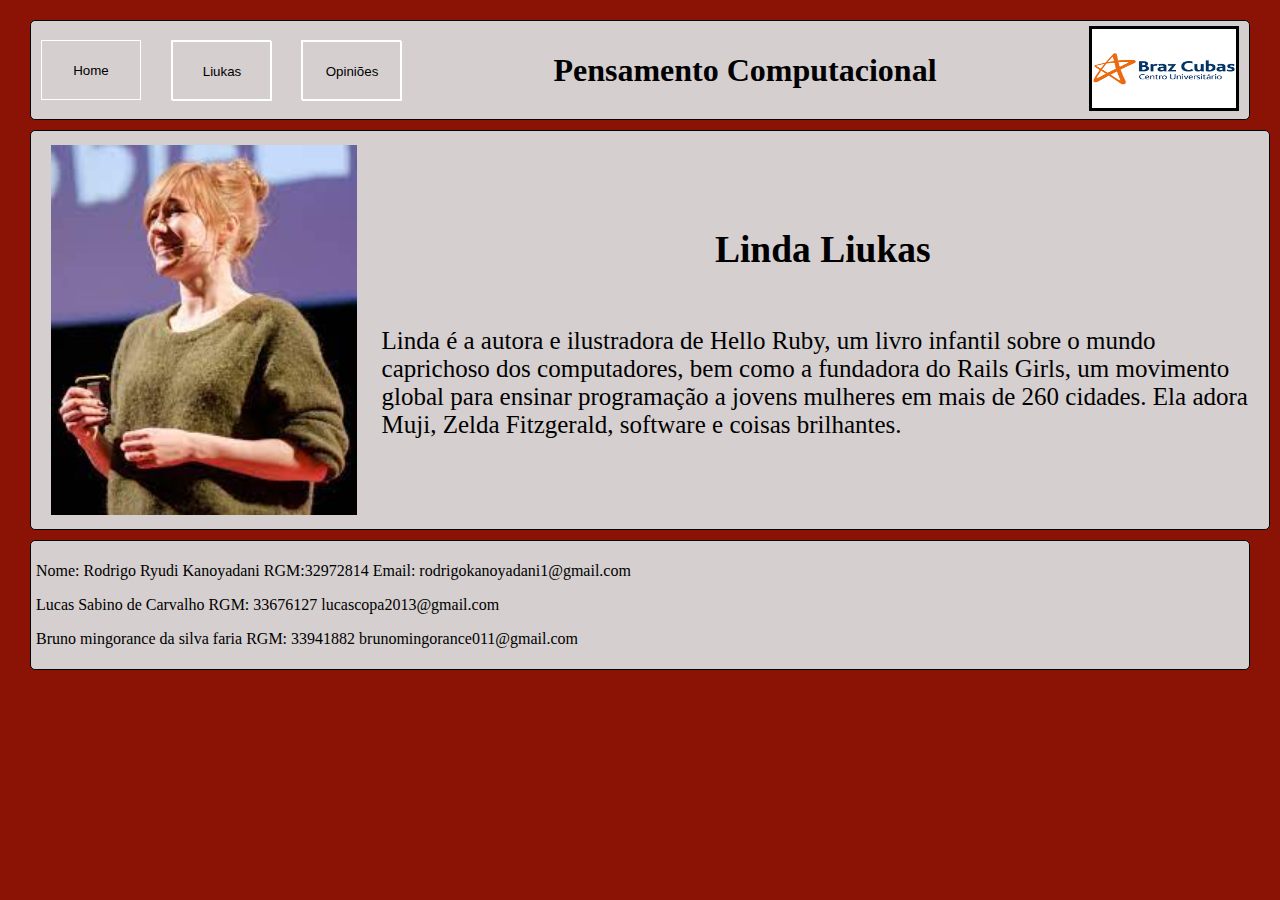
<file: PensComp/liukas.html>
<!DOCTYPE html>
<html lang="en">
  <head>
    <meta charset="UTF-8" />
    <meta http-equiv="X-UA-Compatible" content="IE=edge" />
    <meta name="viewport" content="width=device-width, initial-scale=1.0" />
    <link rel="stylesheet" href="style.css" />
    <title>Liukas</title>
  </head>
  <body>
    <header>
      <div id="topo">
        <div id="but">
          <form action="./index.html">
            <input type="submit" value="Home" class="sidebar" />
          </form>

          <form action="./liukas.html" class="sidebar">
            <input type="submit" value="Liukas" class="sidebar" />
          </form>

          <form action="./opiniao.html" class="sidebar">
            <input type="submit" value="Opiniões" class="sidebar" />
          </form>
        </div>

        <h1 id="titulo">Pensamento Computacional</h1>

        <a
          href="https://www.brazcubas.edu.br/"
          target="_blank"
          rel="noopener noreferrer"
          ><img
            id="logo"
            src="[data-uri]"
            alt="logoetec"
        /></a>
      </div>
    </header>

    <section>
      <div class="liukas">
        <img
          src="[data-uri]"
          alt="liukas"
          class="ela"
        />
        <div class="linda">
          <h2>Linda Liukas</h2>
          <p>
            Linda é a autora e ilustradora de Hello Ruby, um livro infantil
            sobre o mundo caprichoso dos computadores, bem como a fundadora do
            Rails Girls, um movimento global para ensinar programação a jovens
            mulheres em mais de 260 cidades. Ela adora Muji, Zelda Fitzgerald,
            software e coisas brilhantes.
          </p>
        </div>
      </div>
    </section>

    <footer>
      <div id="rodape">
        <p>
          Nome: Rodrigo Ryudi Kanoyadani RGM:32972814 Email:
          rodrigokanoyadani1@gmail.com
        </p>
        <p>Lucas Sabino de Carvalho RGM: 33676127 lucascopa2013@gmail.com</p>
        <p>
          Bruno mingorance da silva faria RGM: 33941882
          brunomingorance011@gmail.com
        </p>
      </div>
    </footer>
  </body>
</html>
</file>
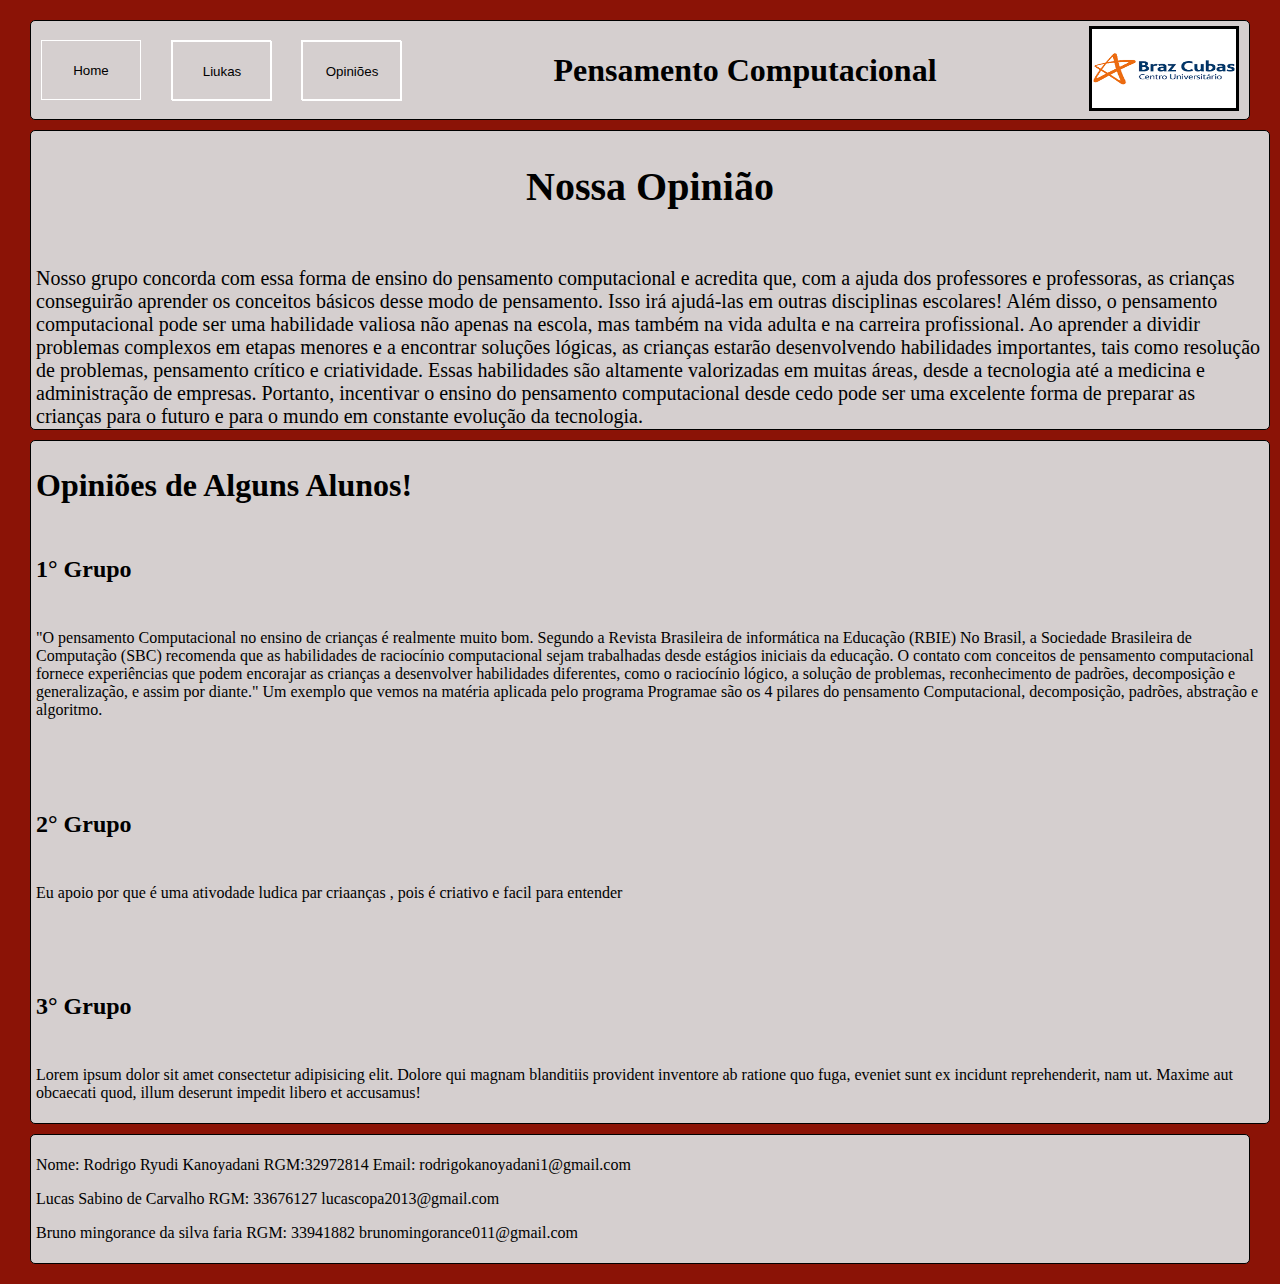
<file: PensComp/opiniao.html>
<!DOCTYPE html>
<html lang="en">
  <head>
    <meta charset="UTF-8" />
    <meta http-equiv="X-UA-Compatible" content="IE=edge" />
    <meta name="viewport" content="width=device-width, initial-scale=1.0" />
    <link rel="stylesheet" href="style.css" />
    <title>Opinion</title>
  </head>
  <body>
    <header>
      <div id="topo">
        <div id="but">
          <form action="./index.html">
            <input type="submit" value="Home" class="sidebar" />
          </form>

          <form action="./liukas.html" class="sidebar">
            <input type="submit" value="Liukas" class="sidebar" />
          </form>

          <form action="./opiniao.html" class="sidebar">
            <input type="submit" value="Opiniões" class="sidebar" />
          </form>
        </div>

        <h1 id="titulo">Pensamento Computacional</h1>

        <a
          href="https://www.brazcubas.edu.br/"
          target="_blank"
          rel="noopener noreferrer"
          ><img
            id="logo"
            src="[data-uri]"
            alt="logoetec"
        /></a>
      </div>
    </header>

    <section>
      <div class="myopinion">
        <h1>Nossa Opinião</h1>
        <p>
          Nosso grupo concorda com essa forma de ensino do pensamento
          computacional e acredita que, com a ajuda dos professores e
          professoras, as crianças conseguirão aprender os conceitos básicos
          desse modo de pensamento. Isso irá ajudá-las em outras disciplinas
          escolares! Além disso, o pensamento computacional pode ser uma
          habilidade valiosa não apenas na escola, mas também na vida adulta e
          na carreira profissional. Ao aprender a dividir problemas complexos em
          etapas menores e a encontrar soluções lógicas, as crianças estarão
          desenvolvendo habilidades importantes, tais como resolução de
          problemas, pensamento crítico e criatividade. Essas habilidades são
          altamente valorizadas em muitas áreas, desde a tecnologia até a
          medicina e administração de empresas. Portanto, incentivar o ensino do
          pensamento computacional desde cedo pode ser uma excelente forma de
          preparar as crianças para o futuro e para o mundo em constante
          evolução da tecnologia.
        </p>
      </div>
    </section>

    <section>
      <div class="opinion">
        <h1>Opiniões de Alguns Alunos!</h1>
        <h2>1° Grupo</h2>
        <p>
          "O pensamento Computacional no ensino de crianças é realmente muito
          bom. Segundo a Revista Brasileira de informática na Educação (RBIE) No
          Brasil, a Sociedade Brasileira de Computação (SBC) recomenda que as
          habilidades de raciocínio computacional sejam trabalhadas desde
          estágios iniciais da educação. O contato com conceitos de pensamento
          computacional fornece experiências que podem encorajar as crianças a
          desenvolver habilidades diferentes, como o raciocínio lógico, a
          solução de problemas, reconhecimento de padrões, decomposição e
          generalização, e assim por diante." Um exemplo que vemos na matéria
          aplicada pelo programa Programae são os 4 pilares do pensamento
          Computacional, decomposição, padrões, abstração e algoritmo.
        </p>
        <br />
        <br />
        <h2>2° Grupo</h2>
        <p>
          Eu apoio por que é uma ativodade ludica par criaanças , pois é
          criativo e facil para entender
        </p>
        <br /><br />
        <h2>3° Grupo</h2>
        <p>
          Lorem ipsum dolor sit amet consectetur adipisicing elit. Dolore qui
          magnam blanditiis provident inventore ab ratione quo fuga, eveniet
          sunt ex incidunt reprehenderit, nam ut. Maxime aut obcaecati quod,
          illum deserunt impedit libero et accusamus!
        </p>
      </div>
    </section>

    <footer>
      <div id="rodape">
        <p>
          Nome: Rodrigo Ryudi Kanoyadani RGM:32972814 Email:
          rodrigokanoyadani1@gmail.com
        </p>
        <p>Lucas Sabino de Carvalho RGM: 33676127 lucascopa2013@gmail.com</p>
        <p>
          Bruno mingorance da silva faria RGM: 33941882
          brunomingorance011@gmail.com
        </p>
      </div>
    </footer>
  </body>
</html>
</file>
<file: PensComp/style.css>
* {
  box-sizing: border-box;
}
body {
  padding: 0;
  margin: 20px;
  background-color: rgb(139, 19, 6);
}

#topo {
  width: auto;
  height: 100px;
  padding: 10px;
  margin: 10px;
  border: 1px solid #000;
  display: flex;
  justify-content: space-between;
  align-items: center;
  border-radius: 5px;
  background-color: #d5cfcf;
}
#logo {
  height: 85px;
  width: 150px;
  border: 3px solid #000;
  background-color: #d5cfcf;
}

#menu {
  height: 25px;
  width: 30px;
  padding: 0;
  margin: 0;
}

#tudo-content {
  display: flex;
  flex-direction: row;
  justify-content: space-between;
  margin-top: 20px;
}

#video {
  padding: 5px;
  margin: 10px;
  border: 1px solid #000;
  width: 900px;
  height: 400px;
  border-radius: 5px;
  background-color: #d5cfcf;
  display: flex;
  justify-content: center;
}

#tudo-video {
  display: flex;
  flex-direction: row;
  justify-content: space-between;
  margin-top: 20px;
}
#conteudo {
  padding: 5px;
  margin: 10px;
  border: 1px solid #000;
  width: 900px;
  border-radius: 5px;
  background-color: #d5cfcf;
  display: flex;
  justify-content: flex-start;
  align-items: flex-start;
}

#resumo {
  margin-left: 40px;
}

#contatos {
  padding: 5px;
  margin: 10px;
  border: 1px solid #000;
  width: 500px;
  border-radius: 5px;
  display: flex;
  background-color: #d5cfcf;
  font-size: 20px;
}

#rodape {
  padding: 5px;
  margin: 10px;
  border: 1px solid #000;
  height: 130px;
  background-color: #d5cfcf;
  border-radius: 5px;
}

.container {
  padding: 5px;
  margin: 10px;
  width: 500px;
  height: 400px;
  background: #d5cfcf;
  display: flex;
  justify-content: space-evenly;
  align-items: center;
  align-content: center;
  border: 1px solid #000;
  border-radius: 5px;
  flex-direction: column;
}

.item {
  width: 400px;
  height: 200px;
  top: 8px;
  background: #3f54be;
  display: none;
  border: 1px solid #000;
  padding: 10px;
}

#trade {
  font-size: 62px;
  font-weight: bold;
  display: flex;
  justify-content: end;
  flex-direction: row;
}

.active {
  display: block;
}

#baixo,
#cima {
  height: 35px;
  width: 35px;
}

#anya {
  width: 50%;
  height: 100%;
}

#teste {
  display: flex;
  flex-direction: row;
}

.sidebar {
  width: 100px;
  height: 60px;
  background: transparent;
  border: 1px solid #fff;
  cursor: pointer;
}

#but {
  display: flex;
  text-align: left;
  gap: 30px;
}
#content-video {
  padding: 5px;
  margin: 10px;
  width: 800px;
  height: 350px;
  display: flex;
  justify-content: center;
  align-items: center;
}

.liukas {
  padding: 5px;
  margin: 10px;
  width: 100%;
  height: 400px;
  background: #d5cfcf;
  display: flex;
  justify-content: space-evenly;
  align-items: center;
  align-content: center;
  border: 1px solid #000;
  border-radius: 5px;
  flex-direction: row;
  gap: 10px;
}

.linda {
  display: flex;
  justify-content: space-evenly;
  align-items: center;
  align-content: center;
  flex-direction: column;
  font-size: 25px;
}

.ela {
  padding: 5px;
  margin: 10px;
  width: 400px;
  height: 380px;
}

.opinion {
  padding: 5px;
  margin: 10px;
  width: 100%;
  height: 100%;
  background: #d5cfcf;
  display: flex;
  justify-content: space-evenly;
  align-items: flex-start;
  align-content: center;
  border: 1px solid #000;
  border-radius: 5px;
  flex-direction: column;
  gap: 10px;
}

.myopinion {
  padding: 5px;
  margin: 10px;
  width: 100%;
  height: 300px;
  background: #d5cfcf;
  display: flex;
  justify-content: space-evenly;
  align-items: center;
  align-content: center;
  border: 1px solid #000;
  border-radius: 5px;
  flex-direction: column;
  gap: 10px;
  font-size: 20px;
}

.imagem {
  width: 250px;
  height: 350px;
  display: flex;
  flex-direction: row;
  gap: 5px;
}
</file>
